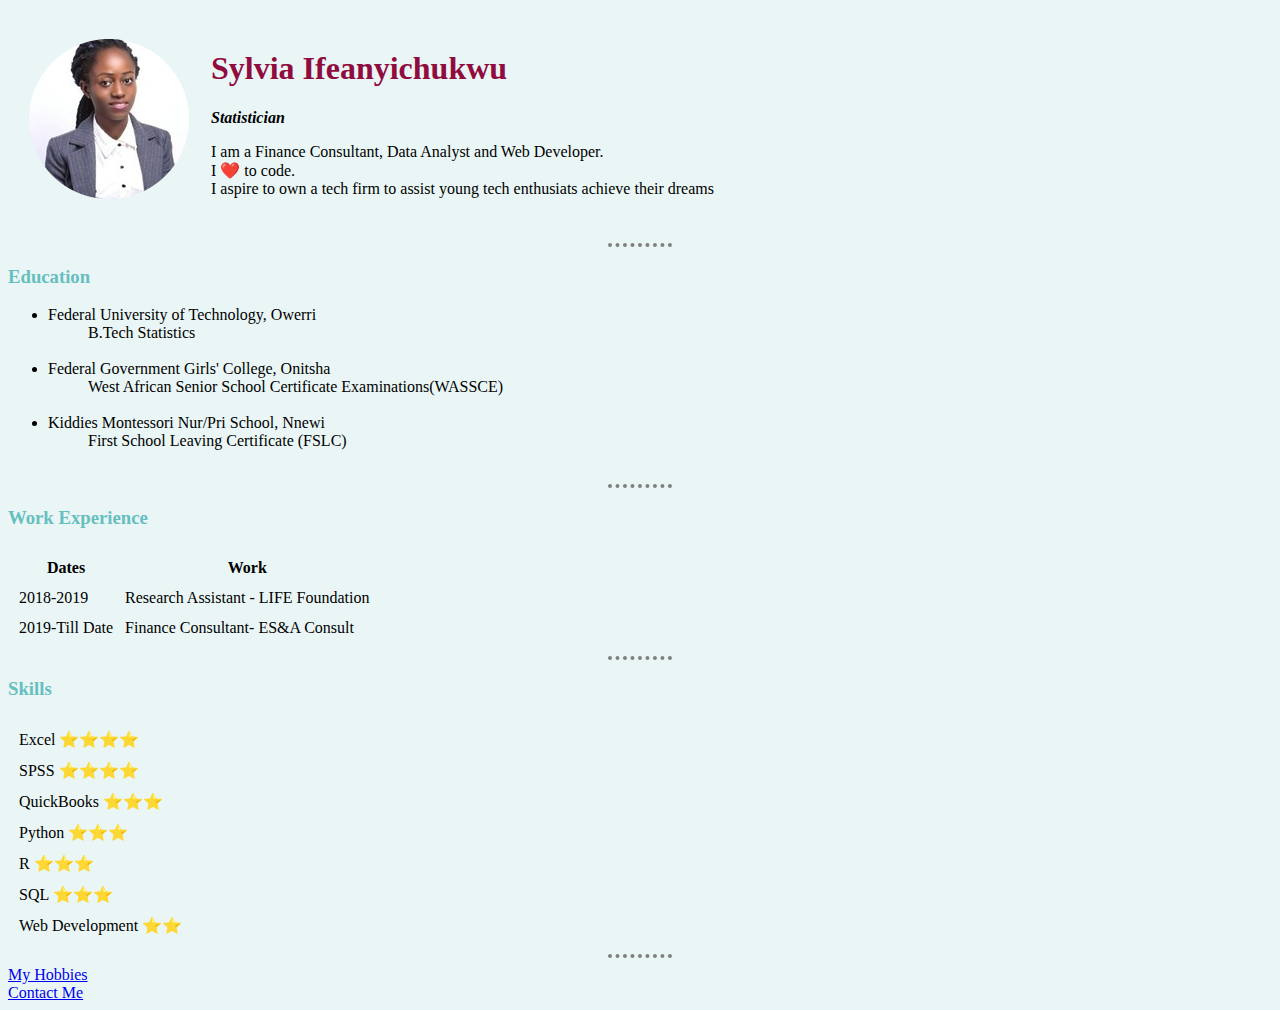
<file: index.html>
<!DOCTYPE html>
<html>

<head>
  <meta charset="utf-8">
  <title>Sylvia's Personal Site</title>
  <link rel="stylesheet" href="css/styles.css">
</head>

<body>
  <table cellspacing="20">
    <tr>
      <td><img src="images/Seelvhia.png" alt="Sylvia profile picture"></td>
      <td>
        <h1>Sylvia Ifeanyichukwu</h1>
        <p><em> <strong>Statistician</strong></em></p>
        <p>I am a Finance Consultant, Data Analyst and Web Developer. <br> I ❤️ to code.
          <br /> I aspire to own a tech firm to assist young tech enthusiats achieve their dreams</p>
      </td>
    </tr>
  </table>
  <hr>
  <h3>Education</h3>
  <ul>
    <li>Federal University of Technology, Owerri</li>
    <ul>
      B.Tech Statistics
    </ul><br>
    <li>Federal Government Girls' College, Onitsha</li>
    <ul>
      West African Senior School Certificate Examinations(WASSCE)
    </ul><br>
    <li>
      Kiddies Montessori Nur/Pri School, Nnewi
    </li>
    <ul>
      First School Leaving Certificate (FSLC)
    </ul><br>
  </ul>
  <hr>
  <h3>Work Experience</h3>
  <table cellspacing="10">
    <thead>
      <tr>
        <th>Dates</th>
        <th>Work</th>
      </tr>
    </thead>
    <tbody>
      <tr>
        <td>2018-2019</td>
        <td>Research Assistant - LIFE Foundation</td>
      </tr>
      <tr>
        <td>2019-Till Date</td>
        <td>Finance Consultant- ES&A Consult</td>
      </tr>

      </tr </tbody>
  </table>
  <hr>
  <h3>Skills</h3>
  <table cellspacing="10">
    <tr>
      <td>Excel ⭐️⭐️⭐️⭐️</td>
    <tr>
      <td>SPSS ⭐️⭐️⭐️⭐️</td>
    </tr>
    <tr>
      <td>QuickBooks ⭐️⭐️⭐️ </td>
    </tr>

    <td>Python ⭐️⭐️⭐️</td>
    <tr>
      <td>R ⭐️⭐️⭐️</td>
      <tr>
        <td>SQL ⭐️⭐️⭐️</td>
      </tr>
    <tr>
      <td>Web Development ⭐️⭐️</td>
    </tr>
  </table>
  <hr>
  <a href="hobbies.html">My Hobbies</a><br>
  <a href="contact.html">Contact Me</a>
</body>

</html>
</file>
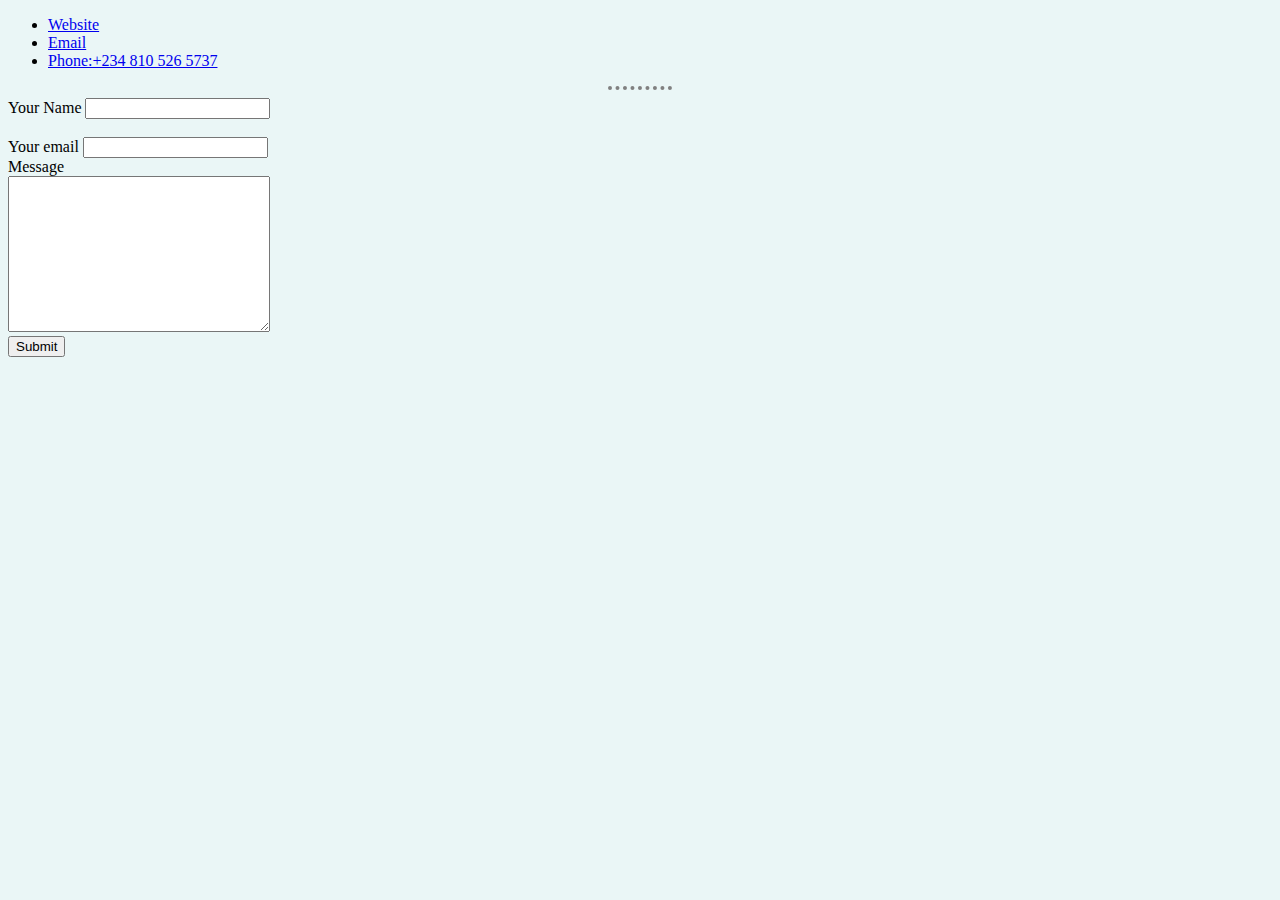
<file: contact.html>
<!DOCTYPE html>
<html lang="en" dir="ltr">
  <head>
    <meta charset="utf-8">
    <title>Contact me</title>
      <link rel="stylesheet" href="css/styles.css">
  </head>
  <body>
    <ul>
      <li><a href="https://example.com">Website</a></li>
  <li><a href="mailto:ifeanyisylvia@outlook.com">Email</a></li>
  <li><a href="tel:+234 810 526 5737">Phone:+234 810 526 5737</a></li>
    </ul>
<hr>
<form action="mailto:ifeanyisylvia@outlook.com" method="post" enctype="text/plain">
  <label for="">Your Name </label>
  <input type="text" name="Your name" value=""><br><br>
  <label for="">Your email </label>
  <input type="email" name="Your email" value=""><br>
  <label for="">Message</label><br>
  <textarea name="Your message" rows="10" cols="30"></textarea><br>
  <input type="submit" name="">

</form>
  </body>
</html>
</file>
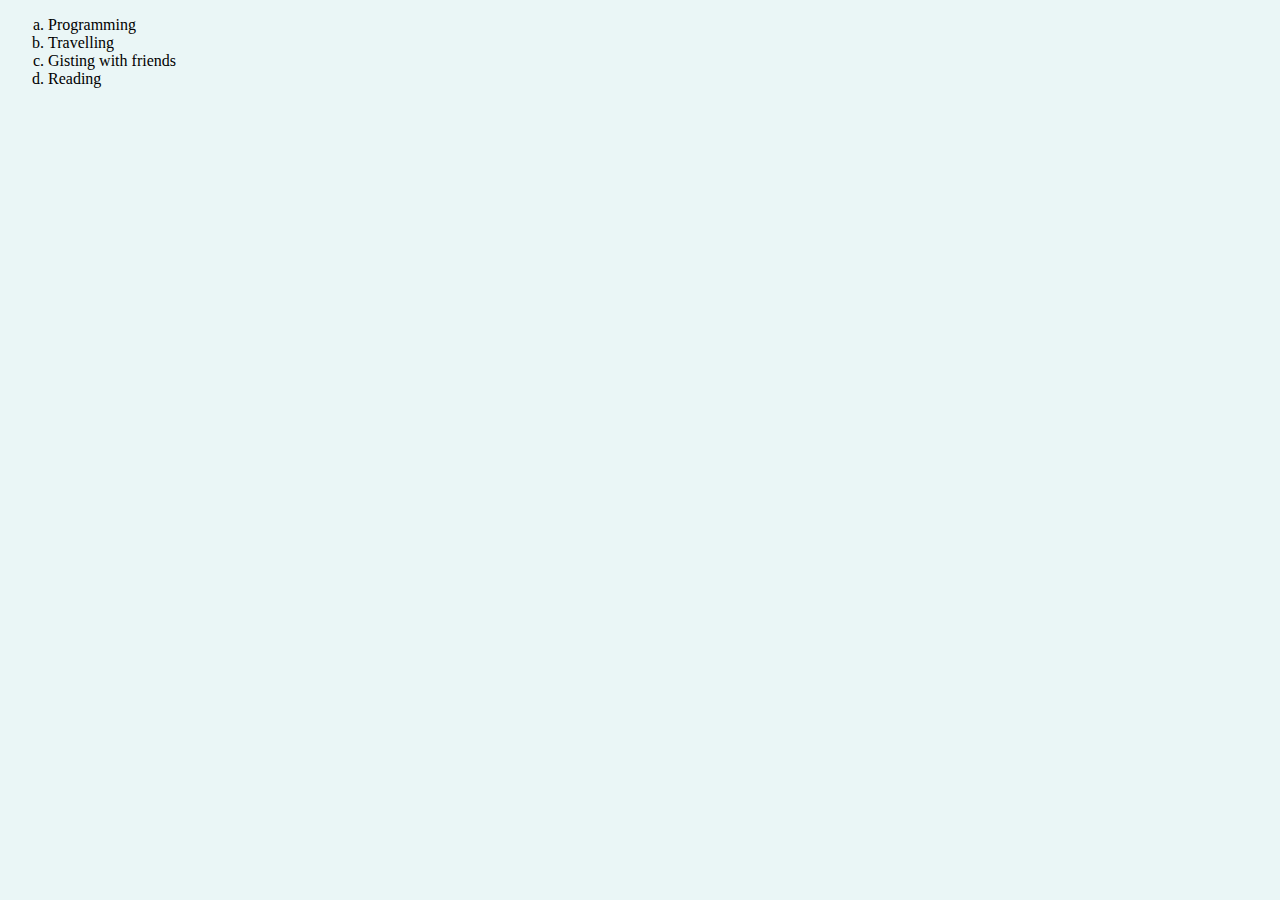
<file: hobbies.html>
<!DOCTYPE html>
<html lang="en" dir="ltr">
  <head>
    <meta charset="utf-8">
    <title>My Hobbies</title>
      <link rel="stylesheet" href="css/styles.css">
  </head>
  <body>
    <ol type="a">
      <li>Programming</li>
      <li>Travelling</li>
      <li>Gisting with friends</li>
      <li>Reading</li>
    </ol>
  </body>
</html>
</file>
<file: css/styles.css>
body{
  background-color: #EAF6F6
}
hr{
  border-style:dotted none none;
  border-color: grey;
border-width: 4px;
  width:5%
}
h1{
  color: #900c3F
}
H3{
  color: #66BFBF
}
</file>
